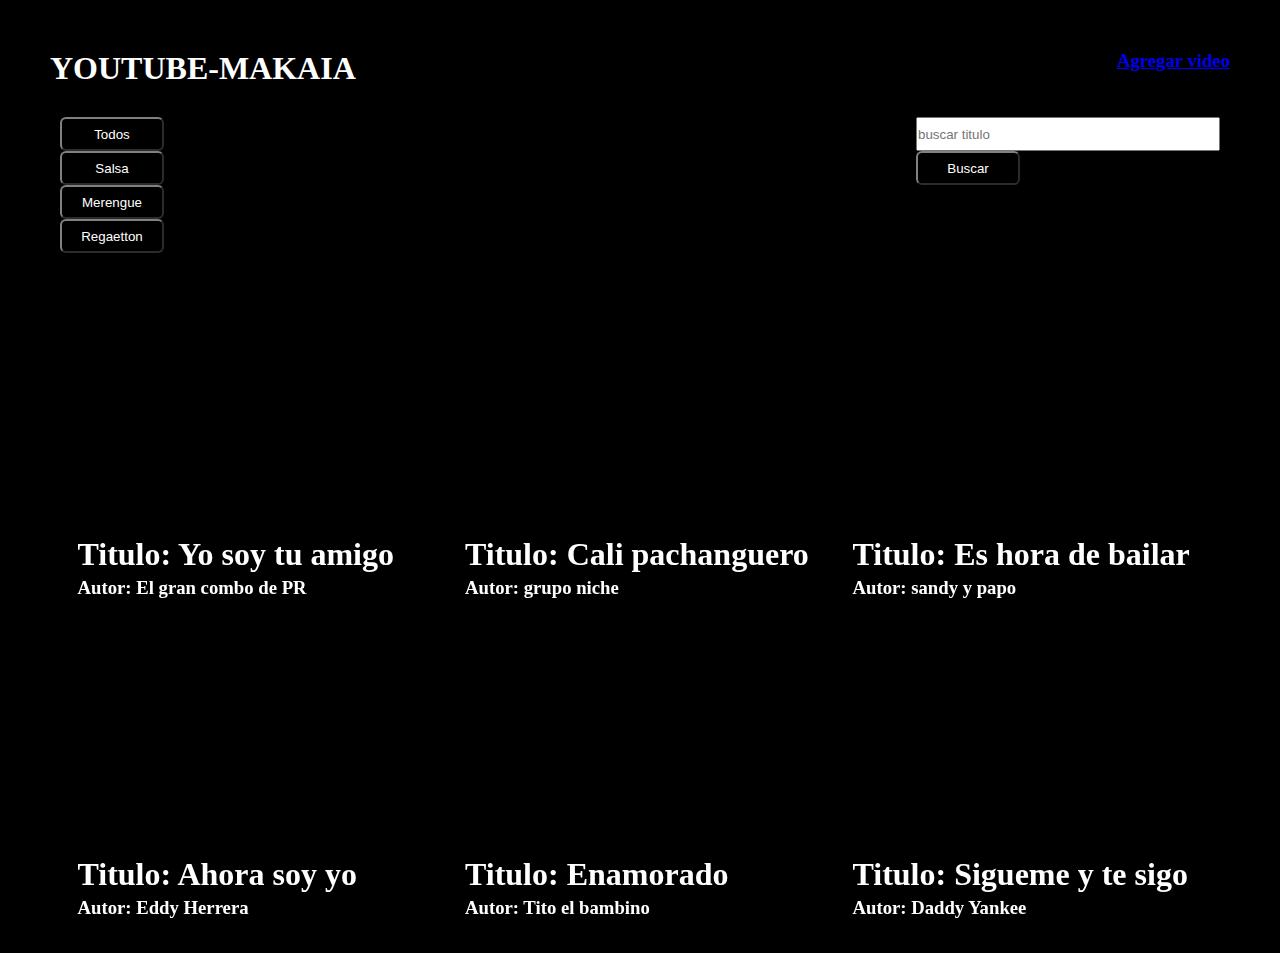
<file: index.html>
<!DOCTYPE html>
<html lang="en">
  <head>
    <meta charset="UTF-8" />
    <meta http-equiv="X-UA-Compatible" content="IE=edge" />
    <meta name="viewport" content="width=device-width, initial-scale=1.0" />
    <link rel="stylesheet" href="./Estilos/styleMain.css" />
    <title>sprint 2</title>
  </head>
  <body>
    <header class="cabecera">
      <h3 id="agregarVideo"><a href="./paginas/agregarVideo.html">Agregar video</a></h3>
      <h1 id="titulo"> YOUTUBE-MAKAIA</h1>
    </header>

    <main class="main">
      <section class="main_filtros">
        <article>
          <button id="todos">Todos</button>
          <button id="salsa">Salsa</button>
          <button id="merengue">Merengue</button>
          <button id="regaetton">Regaetton</button>
        </article>
        <article>
          <label for="buscador">
            <input type="text" placeholder="buscar titulo" id="buscarName" />
          </label>
          <button id="buscar">Buscar</button>
        </article>
      </section>

      <section id="contenedorVideos">
        <article class="main_videos">
        
        </article>
      </section>
    </main>

    <script src="./scripts/main.js" type="module"></script>
  </body>
</html>
</file>
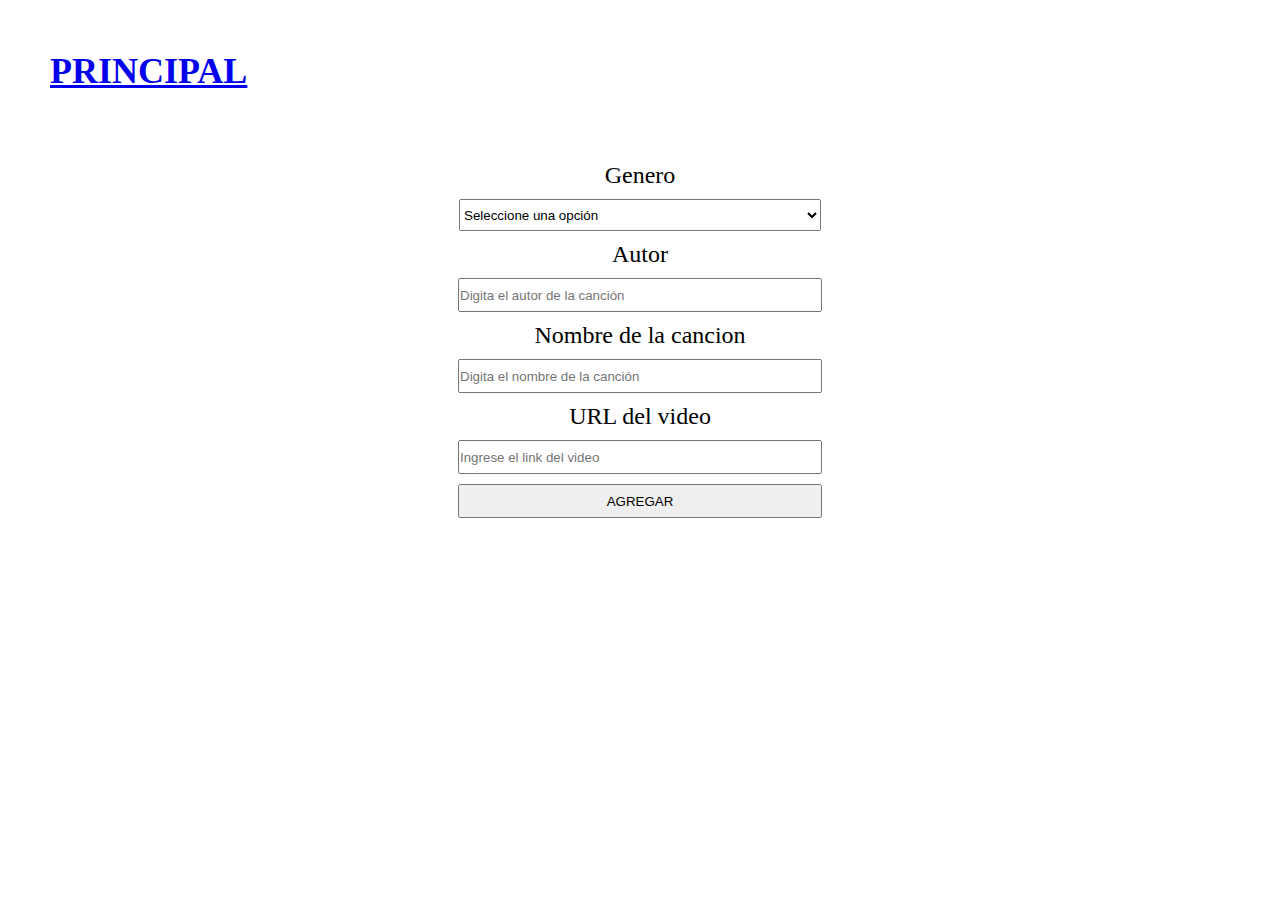
<file: paginas/agregarVideo.html>
<!DOCTYPE html>
<html lang="en">
  <head>
    <meta charset="UTF-8" />
    <meta http-equiv="X-UA-Compatible" content="IE=edge" />
    <meta name="viewport" content="width=device-width, initial-scale=1.0" />
    <link rel="stylesheet" href="../Estilos/styleVideos.css" />
    <title>AgregarVideo</title>
  </head>
  <body>
    <header>
      <h2 id="title"><a href="../index.html">PRINCIPAL</a></h2>
    </header>
    <main class="Main">
      <form class="form">
        <label for="genero" id="etiqueta1"> Genero </label>
        <select name="" id="genero" required>
          <option value="">Seleccione una opción</option>
          <option value="salsa">Salsa</option>
          <option value="regaetton">Regaetton</option>
          <option value="merengue">Merengue</option>
        </select>

        <label for="autor" id="etiqueta2">Autor </label>
        <input id="autor" type="text" placeholder="Digita el autor de la canción" required />

        <label for="nombre" id="etiqueta3">Nombre de la cancion </label>
        <input id="nombreCancion" type="text" placeholder="Digita el nombre de la canción" required />

        <label for="url" id="etiqueta4">URL del video </label>
        <input id="url" type="text" placeholder="Ingrese el link del video" required />

        <button type="submit" id="botonAgregar">AGREGAR</button>
      </form>
    </main>

    <script src="../scripts/agregarVideo.js" type="module"></script>
  </body>
</html>
</file>
<file: Estilos/styleMain.css>
*{
    margin: 0;
    padding: 0;
    box-sizing: content-box;
    }
    
    body{
        display: flex;
        flex-direction: column;
        padding: 50px;
        background-color:black;
        gap:20px;
        color: white;

    }
    
    
    #contenedorVideos{
        display: flex;
        gap: 20px;
        flex-wrap: wrap;
        justify-content: space-evenly;
        color: white;

    }
    .main{
        display: flex;
        flex-direction: column;
        padding: 10px;
        gap: 20px;
    }
    
    .main_videos{
        width: 350px;
        height: 300px;
        position: relative;
    }    
    
    .video {
        width: 100%;
        height: 100%;
    }

    .main_videos iframe {        
        width: 100%;
        height: 100%;
    }

    .main_filtros{
        display: flex;
        gap: 665px;
    }

    #agregarVideo, #linkAdd{
        float:right;
        color: white;
    }

    .video_delete{
        font-size: 20px;
        position: absolute;
        top:0;
        background-color: transparent;
        border: none;
        display: none;
    }

    .video_delete:hover{
        transform:scale(0.8);
        cursor: pointer;
    }

    .main_videos:hover .video_delete {
        display: block;
    }



    #todos, #salsa, #merengue, #regaetton, #buscar {
        border-radius: 6px;
        background-color: black;
        width: 100px;
        height: 30px;
        color: white;
        border-color: gray;
        
    }


    #buscarName{
        width: 300px;
        height: 30px;
    }

    .nameCancion {
        position: absolute;
        bottom:0;
    }    
    .nameAutor {
        position: absolute;
        bottom:5;
    }

    .botonEliminar {
        position: absolute;
        bottom:0;
    }

    @media screen and (max-width: 370px){

        body{
            display: flex;
            flex-direction: column;
            padding: 0px;
            background-color:aliceblue;
            gap:5px;
            font-size: xx-small;  
            background-color:black;
            color: white;
        }

        .main{
            display: flex;
            flex-direction: column;
            padding: 0px;
            gap: 5px;
        }
                
        #contenedorVideos{
            gap: 5px;
            padding: 2px;
            flex-wrap:wrap;
            justify-content:space-evenly;
        }  

        .main_videos{
            width: 80px;
            height: 90px;
            position: relative;
        }           

    
        .main_filtros{
            display: flex;
            flex-direction: column;
            gap: 0px;
        }
    
        #agregarVideo{
            float:right;
        }
        
        #todos, #salsa, #merengue, #regaetton, #buscar {
            border-radius: 4px;
            background-color: gray;
            width: 40px;
            height: 10px;
            color: white;
            font-size: xx-small;
        }
    
    
        #buscarName{
            width: 100px;
            height: 10px;
            font-size: xx-small;
        }
    
        .nameCancion {
            position: absolute;
            bottom:0;
        }    
        .nameAutor {
            position: absolute;
            bottom:5;
        }
    
        .botonEliminar {
            position: absolute;
            bottom:0;
        }
        
        #titulo, #agregarVideo{
            font-size: xx-small;
        }
    }
</file>
<file: Estilos/styleVideos.css>
*{
margin: 0;
padding: 0;
box-sizing: content-box;
}

body{
    display: flex;
    flex-direction: column;
    padding: 50px;
    background-color:white;
    gap: 50px;
    font-size: x-large;
}


.form{
    display: flex;
    padding: 20px;
    flex-direction: column;
    justify-content: center;
    align-items: center;
    gap: 10px;
  
}

.form input, .form select, .form button{
    width: 360px;
    height: 30px;
}

@media screen and (max-width: 370px){ 
    
    body{
        padding:5px;
    }

    .main{
        padding: 20px;
        gap: 5px;
    }
    
    .form input, .form select, .form button{
        
        font-size: smaller;
    }

    #title{
        font-size: smaller;
    }

    #etiqueta1, #etiqueta2, #etiqueta3, #etiqueta4{
        width: 100%;
        font-size:small;
    } 

    #genero, #autor, #nombreCancion, #url, #botonAgregar{
        width: 100%;
        font-size: small;
    }

}
</file>
